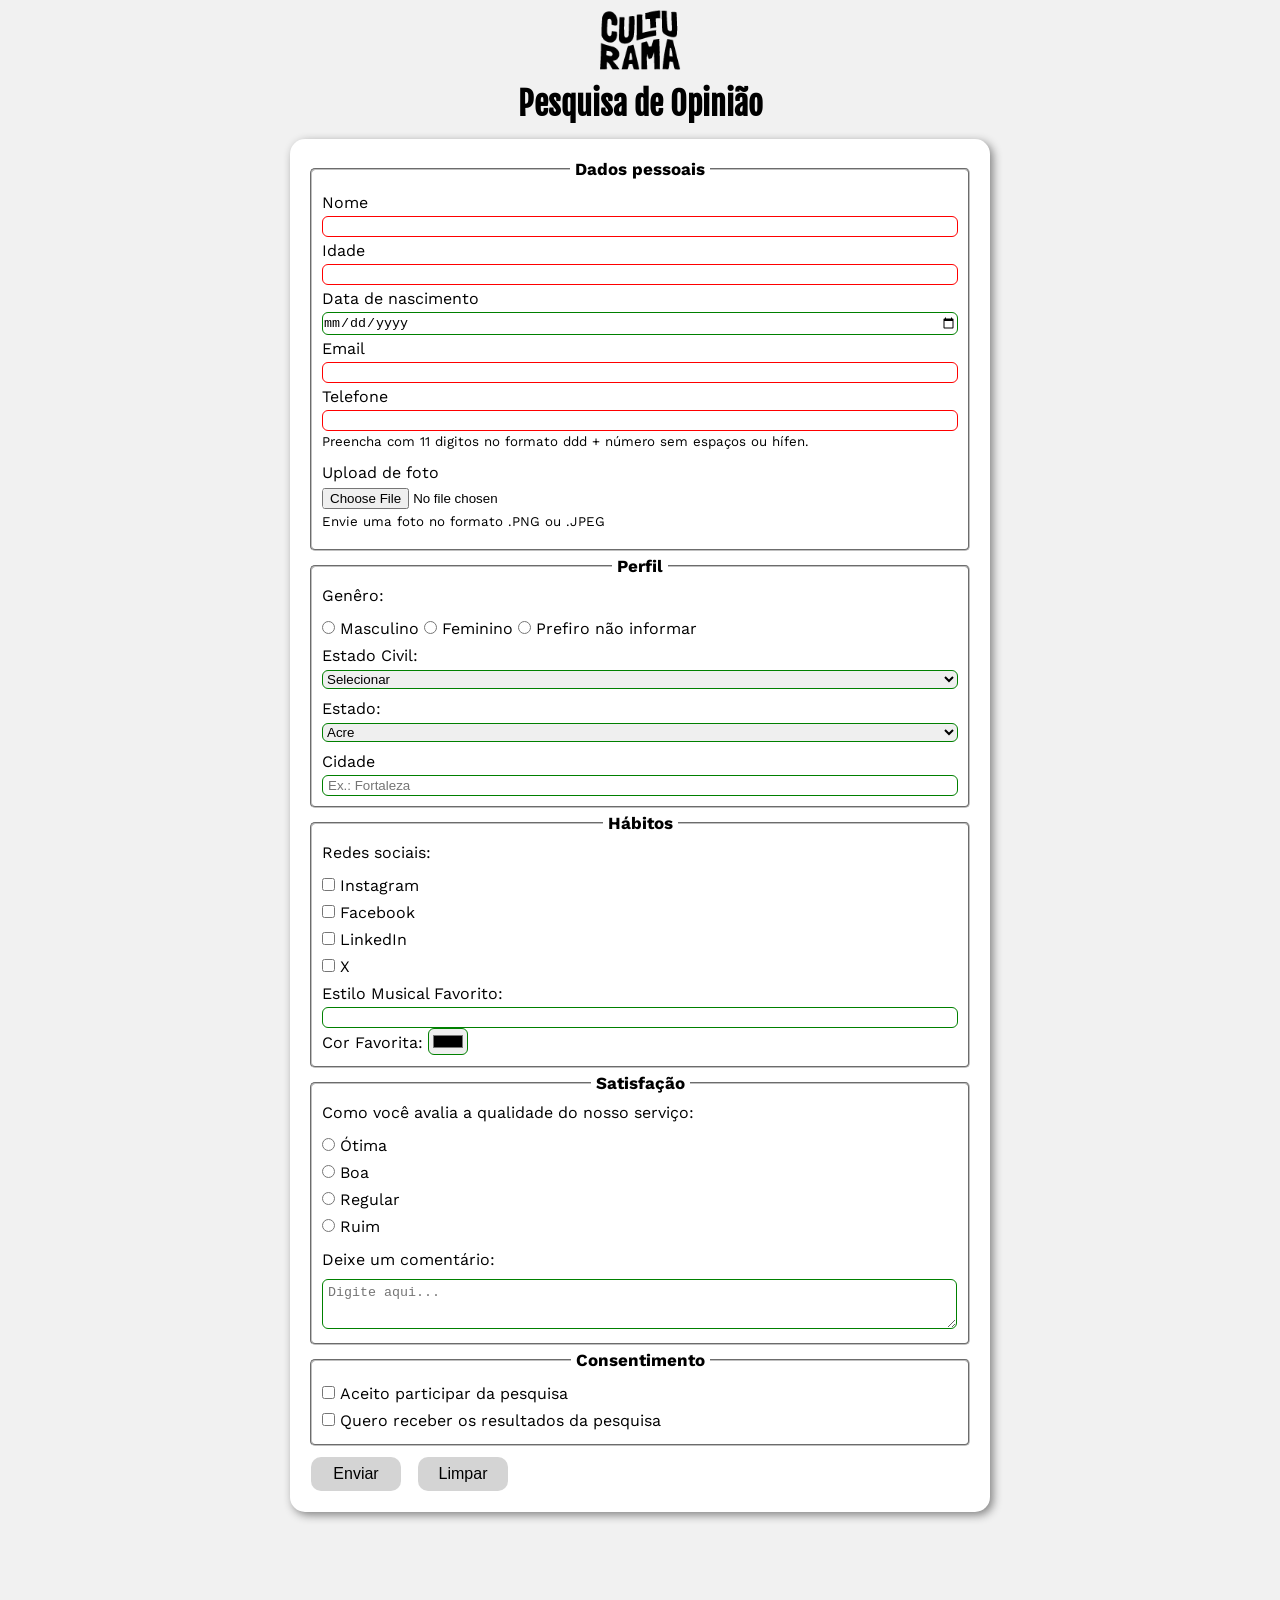
<file: index.html>
<!DOCTYPE html>
<html lang="pt-br">

<head>
    <meta charset="UTF-8">
    <meta id="viewport" content="width=device-width, initial-scale=1.0">
    <link rel="shortcut icon" href="culturama-favico.png" type="image/x-icon">
    <link rel="stylesheet" href="css/style.css">

    <link rel="preconnect" href="https://fonts.googleapis.com">
    <link rel="preconnect" href="https://fonts.gstatic.com" crossorigin>
    <link href="https://fonts.googleapis.com/css2?family=Fjalla+One&family=Work+Sans&display=swap" rel="stylesheet">
    <title>Pesquisa Culturama</title>
</head>

<body>
    <main>
        <header>
            <img src="img/logo-culturama.png" alt="Logo da culturama">
            <h1>Pesquisa de Opinião</h1>
        </header>
        <section>
            <!-- Dados pessoais -->
            <form action="sucesso.html" method="get">
                <fieldset>
                    <legend>
                        Dados pessoais
                    </legend>
                    <label for="name">Nome</label>
                    <!-- for para saber de que input ele é rótulo -->
                    <input type="text" id="name" name="userName" required>
                    <br>
                    <!-- type para o tipo de dado n ser diferente do esperado
                    id ou name para definir a função do input 
                    required para ser obritório-->
                    <label for="age">Idade</label>
                    <input type="number" id="age" name="userAge" min="12" max="100" required>
                    <!-- máximo e minimo que aceita -->
                    <br>
                    <label for="birthDate">Data de nascimento</label>
                    <input type="date" id="birthDate" name="userBirthdate">
                    <!-- tipo date para datas -->
                    <br>
                    <label for="email">Email</label>
                    <input type="email" id="email" name="userEmail" required>
                    <br>
                    <label for="phoneNumber">Telefone</label>
                    <input type="tel" id="phoneNumber" name="userPhoneNumber" pattern="[0-9]{11}"
                        aria-describedby="phoneHelp" required>
                    <!-- telefone com padrão numeros de 0 a 9 e 11 digitos
                        placeholder pra aparecer texto dentro do input-->
                    <small id="phoneHelp">Preencha com 11 digitos no formato ddd + número sem espaços ou hífen.</small>
                    <br>
                    <label for="image">Upload de foto</label>
                    <input type="file" id="image" name="userImage" accept="image/*" aria-describedby="imgHelp">
                    <small id="imgHelp">Envie uma foto no formato .PNG ou .JPEG</small>
                    <!-- accept pra dizer que tipo de arquivo aceita -->
                    <br>
                </fieldset>

                <fieldset>
                    <legend>Perfil</legend>
                    <p>Genêro:</p>
                    <input type="radio" name="userGender" value="Masculino" id="mas">
                    <label for="mas">Masculino</label>
                    <input type="radio" name="userGender" value="Feminino" id="fem">
                    <label for="fem">Feminino</label>
                    <input type="radio" name="userGender" value="notInformed" id="notInformed">
                    <label for="notInformed">Prefiro não informar</label>
                    <br>
                    <label for="maritalStatus">Estado Civil:</label>
                    <select id="maritalStatus" name="userMaritalStatus">
                        <option value="notInformed">Selecionar</option>
                        <option value="Casado(a)">Casado(a)</option>
                        <option value="Solteiro(a)">Solteiro(a)</option>
                        <option value="Divorciado(a)">Divorciado(a)</option>
                        <option value="União_Estável">União Estável</option>
                    </select>
                    <br>
                    <label for="state" required>Estado:</label>
                    <select id="state" name="userState">
                        <!-- Lista padrão que voce rola pra achar oq quer -->
                        <option value="Acre">Acre</option>
                        <option value="Alagoas">Alagoas</option>
                        <option value="Amapá">Amapá</option>
                        <option value="Amazonas">Amazonas</option>
                        <option value="Bahia">Bahia</option>
                        <option value="Ceará">Ceará</option>
                        <option value="DistritoFederal">Distrito Federal</option>
                        <option value="EspiritoSanto">Espirito Santo</option>
                        <option value="Goiás">Goiás</option>
                        <option value="Maranhão">Maranhão</option>
                        <option value="MatoGrossoDoSul">Mato Grosso do Sul</option>
                        <option value="MatoGrosso">Mato Grosso</option>
                        <option value="MinasGerais">Minas Gerais</option>
                        <option value="Pará">Pará</option>
                        <option value="Paraíba">Paraíba</option>
                        <option value="Paraná">Paraná</option>
                        <option value="Pernambuco">Pernambuco</option>
                        <option value="Piauí">Piauí</option>
                        <option value="RioDeJaneiro">Rio de Janeiro</option>
                        <option value="RioGrandeDoNorte">Rio Grande do Norte</option>
                        <option value="RioGrandeDoSul">Rio Grande do Sul</option>
                        <option value="Rondônia">Rondônia</option>
                        <option value="Roraima">Roraima</option>
                        <option value="SantaCatarina">Santa Catarina</option>
                        <option value="SãoPaulo">São Paulo</option>
                        <option value="Sergipe">Sergipe</option>
                        <option value="Tocantins">Tocantins</option>
                    </select>
                    <br>
                    <label for="city">Cidade</label>
                    <input type="text" id="city" name="userCity" placeholder="Ex.: Fortaleza"
                        autocomplete="address-level2">
                </fieldset>
                <fieldset>
                    <legend>Hábitos</legend>
                    <p>Redes sociais:</p>
                    <input type="checkbox" name="social" id="instagram" value="instagram">
                    <label for="instagram">Instagram</label>
                    <br>
                    <input type="checkbox" name="social" id="facebook" value="facebook">
                    <label for="facebook">Facebook</label>
                    <br>
                    <input type="checkbox" name="social" id="linkedIn" value="linkedIn">
                    <label for="linkedIn">LinkedIn</label>
                    <br>
                    <input type="checkbox" name="social" id="X" value="X">
                    <label for="X">X</label>
                    <!-- Checkbox para multiplas escolhas -->
                    <!-- Com id eu consigo fazer q ao clicar no label de pra interagir -->
                    <br>
                    <label for="musicStyle">Estilo Musical Favorito:</label>
                    <input list="musicGenre" type="text" name="userMusicStyle" id="musicStyle">
                    <!-- datalist serve pra por sugestão num input de texto livre -->
                    <!-- passe pro input qual lista ele deve recomendar através de list e tem q ter o mesmo valor q o id da lista -->
                    <datalist id="musicGenre">
                        <option value="Rock">
                        <option value="Sertanejo">
                        <option value="Pop">
                        <option value="Funk">
                        <option value="Samba">
                    </datalist>
                    <br>
                    <label for="favColor">Cor Favorita:</label>
                    <input type="color" name="userFavColor" id="favColor">
                </fieldset>
                <fieldset>
                    <legend>Satisfação</legend>
                    <!-- Pra que só possa escolher 1 tem q por todos com o mesmo name -->
                    <p>Como você avalia a qualidade do nosso serviço:</p>
                    <input type="radio" name="userOpinion" value="otima" id="otima">
                    <label for="otima">Ótima</label>
                    <br>
                    <input type="radio" name="userOpinion" value="boa" id="boa">
                    <label for="boa">Boa</label>
                    <br>
                    <input type="radio" name="userOpinion" value="regular" id="regular">
                    <label for="regular">Regular</label>
                    <br>
                    <input type="radio" name="userOpinion" value="ruim" id="ruim">
                    <label for="ruim">Ruim</label>
                    <br>
                    <label id="comentario" for="userComment">Deixe um comentário:</label>
                    <br>
                    <textarea name="userComment" id="avaliacao" placeholder="Digite aqui..."></textarea>
                </fieldset>
                <fieldset>
                    <legend>Consentimento</legend>
                    <input type="checkbox" name="userLGPDTerm" id="LGPDTerm" value="confirmed" required>
                    <label for="LGPDTerm">Aceito participar da pesquisa</label>
                    <br>
                    <input type="checkbox" name="userGetResult" id="getResult" value="getResult">
                    <label for="getResult">Quero receber os resultados da pesquisa</label>
                </fieldset>
                <button type="submit" aria-label="Envia Dados do formulário">Enviar</button>
                <button type="reset" id="apagar" aria-label="Limpar dados do formulário">Limpar</button>
            </form>
        </section>
    </main>

    <footer></footer>
</body>

</html>
</file>
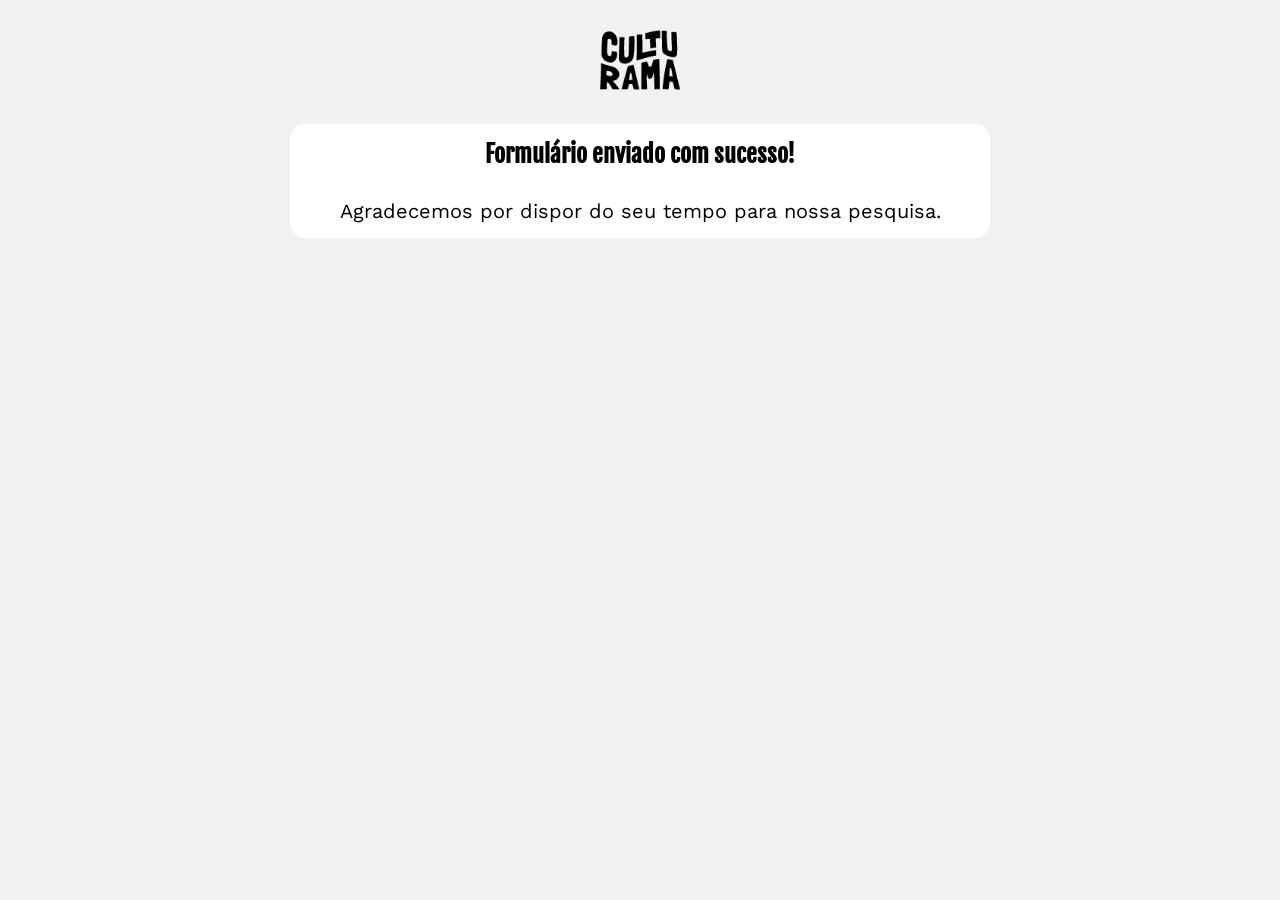
<file: sucesso.html>
<!DOCTYPE html>
<html lang="pt-br">

<head>
    <meta charset="UTF-8">
    <meta name="viewport" content="width=device-width, initial-scale=1.0">
    <link rel="stylesheet" href="css/sucesso.css">
    <link rel="shortcut icon" href="culturama-favico.png" type="image/x-icon">
    <link rel="stylesheet" href="css/style.css">

    <link rel="preconnect" href="https://fonts.googleapis.com">
    <link rel="preconnect" href="https://fonts.gstatic.com" crossorigin>
    <link href="https://fonts.googleapis.com/css2?family=Fjalla+One&family=Work+Sans&display=swap" rel="stylesheet">
    <title>Sucesso</title>
</head>

<body>
    <main>
        <header>
            <img src="img/logo-culturama.png" alt="Logo da culturama">
        </header>
        <section>
            <h1 role="alert">Formulário enviado com sucesso!</h1>
            <p role="alert">Agradecemos por dispor do seu tempo para nossa pesquisa.</p>
        </section>
    </main>
</body>

</html>
</file>
<file: css/style.css>
* {
    margin: 0;
    padding: 0;
    box-sizing: border-box;
}

body {
    font-family: 'Work Sans', sans-serif;
    background-color: #f1f1f1;
}

main {
    /* Ocupa 100% da tela mas só usa 700px */
    width: 100%;
    max-width: 700px;
    margin: auto;
}

header {
    /* Elementos de linha como texto n se usa margin: auto, só usa isso em elementos de bloco */
    text-align: center;
}

header>img {
    /* Img meio estourada, diminui a largura e por consequencia a altura */
    width: 100px;
}

h1 {
    font-family: 'Fjalla One', sans-serif;
}

form {
    background-color: #ffffff;
    padding: 15px;
    border-radius: 15px;
    margin: 15px 0 100px 0;

    box-shadow: 3px 3px 10px grey;
}

fieldset {
    padding: 10px;
    margin: 5px;
    border-radius: 5px;
}

legend {
    font-size: 17px;
    font-weight: bold;

    padding: 0 5px;
    /* width: 100%; */

    text-align: center;
}

input {
    border-radius: 6px;
    border: 1px solid #b9b7b7;

    padding: 2px 0;
}

/* Sessão para inputs específicos */
input#image {
    border: 0px;
}

/* vAssim da pra acessar pela propriedade namev */
input[name="social"],
input[name='userOpinion'],
label#comentario {
    margin: 6px 0;
}

input[type='radio'],
input[type='checkbox'] {
    width: auto;
}

input[type='color'] {
    width: 40px;
    padding: 2px;
}

input:invalid,
select:invalid,
textarea:invalid {
    border-color: red;
}

input:valid,
select:valid,
textarea:valid {
    border-color: green;
}

/* ^Assim da pra acessar pela propriedade name^ */
small {
    display: inline-block;
    margin-bottom: 10px;
}

label {
    display: inline-block;
    padding: 4px 0;
}

select {
    width: 100%;
    border-radius: 6px;
    border: 1px solid #b9b7b7;
    margin-bottom: 6px;
}

textarea {
    width: 100%;
    max-width: 635px;
    max-height: 100px;

    min-width: 200px;
    min-height: 50px;

    border-radius: 6px;
    border: 1px solid #b9b7b7;
}

input,
textarea {
    width: 100%;
}

p {
    margin: 0 0 10px 0;
}

/* Da pra fazer alterações no placeholder usando essa propriedade */
input::placeholder,
textarea::placeholder {
    padding: 5px;
}

button {
    font-size: 16px;
    font-weight: 500;
    width: 90px;

    background-color: #d4d4d4;

    padding: 8px;
    margin: 6px;

    border: none;
    border-radius: 10px;

    cursor: pointer
}

button[type='submit']:hover {
    background-color: green;
    color: white;
}

button#apagar:hover {
    background-color: rgb(216, 88, 88);
    color: white;
}
</file>
<file: css/sucesso.css>
* {
    margin: 0;
    padding: 0;
    box-sizing: border-box;
}

body {
    background-color: #f1f1f1;
    font-family: 'Work Sans', sans-serif;
}

header {
    padding: 20px;
}

header>img {
    width: 100px;
}

section {
    text-align: center;
    background-color: white;
    width: 700px;
    /* margin: 300px auto; */
    border-radius: 15px;
}

h1 {
    padding: 15px;
    font-family: 'Fjalla One', sans-serif;
}

p {
    font-size: 20px;
    padding: 15px;
}
</file>
